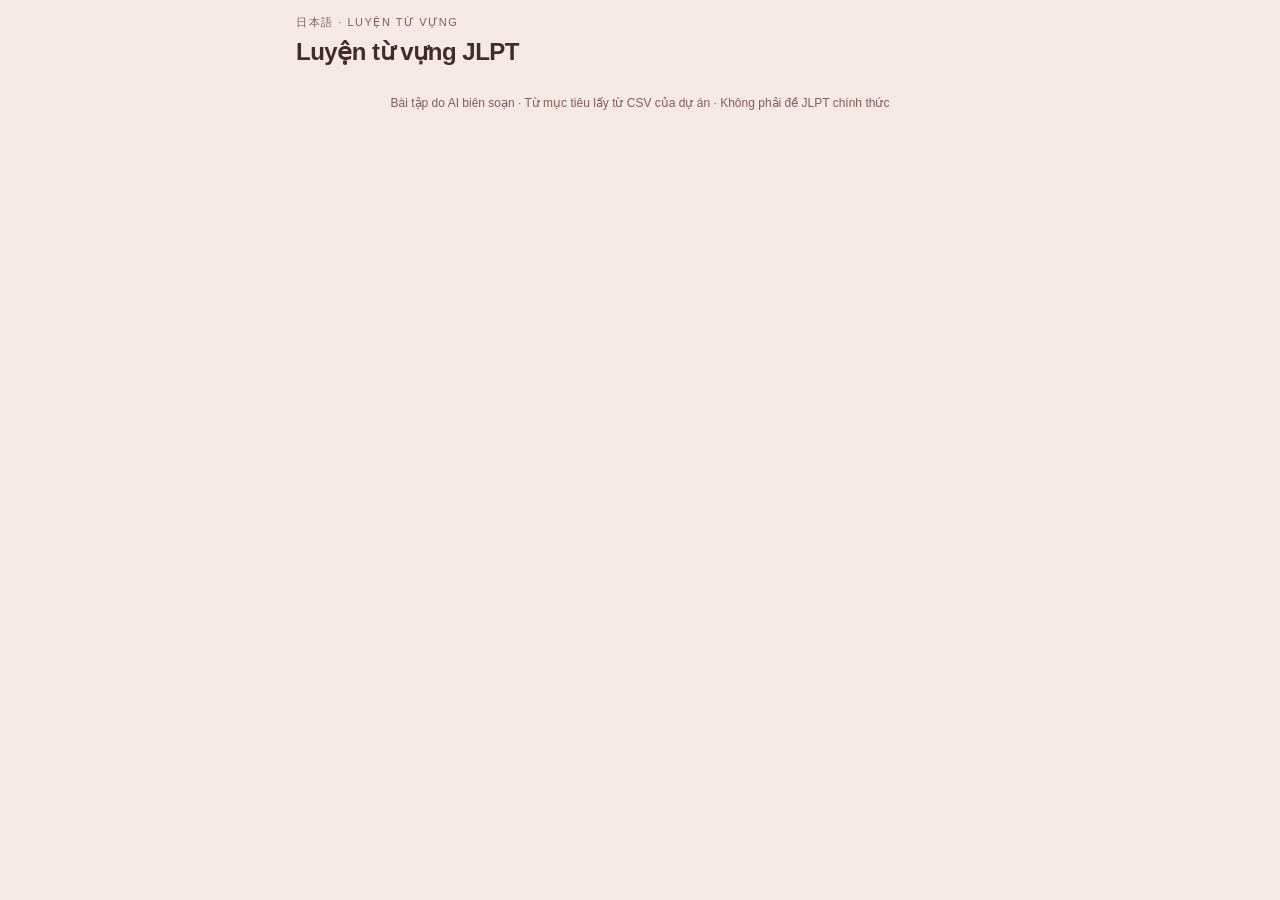
<file: skills/jlpt-n1-vocabulary-coach/assets/n1-exam.html>
<!doctype html>
<html lang="vi">
<meta charset="utf-8">
<meta name="viewport" content="width=device-width, initial-scale=1, viewport-fit=cover">
<title>Luyện từ vựng JLPT</title>
<div id="jlpt-exam" data-level="N1">
<style>
#jlpt-exam{
  --bg:#f4e9e5;--paper:#fffaf6;--ink:#422b2b;--muted:#815e5b;--line:#e4c9c5;--accent:#b32230;--on-accent:#fff9f4;--soft:#f7dfdc;
  --ok:#1f7a4d;--ok-soft:#dcefe3;--bad:#b3261e;--bad-soft:#f7dcd9;
  --jp:'Hiragino Mincho ProN','Yu Mincho','Noto Serif CJK JP',serif;
  color-scheme:light;
}
#jlpt-exam[data-level="N2"]{--bg:#e8edf4;--paper:#fcfcff;--ink:#1c2e4b;--muted:#5e6e87;--line:#cbd5e3;--accent:#12285d;--soft:#dfe8f5}
@media (prefers-color-scheme:dark){
  :root:not([data-theme="light"]) #jlpt-exam{--bg:#1d1716;--paper:#2a2120;--ink:#f3e6e2;--muted:#bfa29d;--line:#4a3835;--accent:#e2525f;--on-accent:#1d1716;--soft:#3a2b29;--ok:#6fd39b;--ok-soft:#173a29;--bad:#ff8a80;--bad-soft:#48201d;color-scheme:dark}
  :root:not([data-theme="light"]) #jlpt-exam[data-level="N2"]{--bg:#141a24;--paper:#1d2533;--ink:#e6ecf6;--muted:#9aabc4;--line:#334159;--accent:#7ea2ea;--on-accent:#141a24;--soft:#253047}
}
:root[data-theme="dark"] #jlpt-exam{--bg:#1d1716;--paper:#2a2120;--ink:#f3e6e2;--muted:#bfa29d;--line:#4a3835;--accent:#e2525f;--on-accent:#1d1716;--soft:#3a2b29;--ok:#6fd39b;--ok-soft:#173a29;--bad:#ff8a80;--bad-soft:#48201d;color-scheme:dark}
:root[data-theme="dark"] #jlpt-exam[data-level="N2"]{--bg:#141a24;--paper:#1d2533;--ink:#e6ecf6;--muted:#9aabc4;--line:#334159;--accent:#7ea2ea;--on-accent:#141a24;--soft:#253047}
html,body{margin:0}
#jlpt-exam{box-sizing:border-box;min-height:100vh;background:var(--bg);color:var(--ink);font:16px/1.55 -apple-system,BlinkMacSystemFont,'Segoe UI',sans-serif}
#jlpt-exam *{box-sizing:border-box}
#jlpt-exam button{font:inherit;color:inherit;cursor:pointer;touch-action:manipulation}
#jlpt-exam button:focus-visible,#jlpt-exam a:focus-visible{outline:2px solid var(--accent);outline-offset:2px}
#jlpt-exam .wrap{max-width:720px;margin:0 auto;padding:calc(env(safe-area-inset-top,0px) + 14px) 16px 0}
#jlpt-exam .brand{font-size:11px;letter-spacing:.14em;text-transform:uppercase;color:var(--muted)}
#jlpt-exam .home-link{display:inline-flex;align-items:center;min-height:44px;color:var(--accent);font-size:14px;text-decoration:none}
#jlpt-exam h1{font-size:24px;font-weight:600;letter-spacing:-.02em;margin:2px 0 2px;text-wrap:balance}
#jlpt-exam .meta{font-size:13px;color:var(--muted);margin:0 0 14px}
#jlpt-exam .segmented{display:grid;grid-auto-flow:column;grid-auto-columns:1fr;background:var(--soft);border-radius:10px;padding:3px;gap:3px}
#jlpt-exam .segmented button{border:0;background:transparent;border-radius:8px;min-height:40px;font-weight:600;color:var(--muted)}
#jlpt-exam .segmented button[aria-pressed=true]{background:var(--paper);color:var(--accent);box-shadow:0 1px 3px #0002}
#jlpt-exam .mode-hint{font-size:13px;color:var(--muted);margin:6px 0 14px}
#jlpt-exam .part{margin:0 0 18px}
#jlpt-exam .part-head{display:flex;align-items:baseline;gap:8px;flex-wrap:wrap;margin:0 0 8px}
#jlpt-exam .part-head b{font:600 17px/1.3 var(--jp)}
#jlpt-exam .part-head span{font-size:13px;color:var(--muted)}
#jlpt-exam .instruction{font:15px/1.7 var(--jp);background:var(--soft);border-radius:10px;padding:10px 12px;margin:0 0 12px}
#jlpt-exam .q-list{display:grid;gap:12px}
#jlpt-exam .q{background:var(--paper);border:1px solid var(--line);border-radius:14px;padding:12px 14px 14px;scroll-margin:80px}
#jlpt-exam .q.is-right{border-color:var(--ok)}
#jlpt-exam .q.is-wrong,#jlpt-exam .q.is-skipped{border-color:var(--bad)}
#jlpt-exam .q-head{display:flex;justify-content:space-between;align-items:center;gap:8px;font-size:12px;letter-spacing:.06em;color:var(--muted)}
#jlpt-exam .q-verdict{font-weight:700;letter-spacing:0}
#jlpt-exam .is-right .q-verdict{color:var(--ok)}
#jlpt-exam .is-wrong .q-verdict,#jlpt-exam .is-skipped .q-verdict{color:var(--bad)}
#jlpt-exam .q-sentence{font:19px/1.8 var(--jp);margin:6px 0 10px;overflow-wrap:anywhere}
#jlpt-exam .q-sentence.word{font-size:26px;font-weight:600;letter-spacing:.04em}
#jlpt-exam .q-sentence u{text-decoration-thickness:2px;text-underline-offset:5px;text-decoration-color:var(--accent)}
#jlpt-exam .blank{display:inline-block;min-width:3.2em;border-bottom:2px solid var(--accent);margin:0 .2em;text-align:center;color:var(--accent)}
#jlpt-exam .opts{display:grid;grid-template-columns:repeat(2,minmax(0,1fr));gap:8px}
#jlpt-exam .opts.long{grid-template-columns:1fr}
#jlpt-exam .opt{display:flex;align-items:center;justify-content:flex-start;gap:10px;min-height:48px;padding:8px 12px;border:1px solid var(--line);border-radius:10px;background:var(--bg);text-align:left;font:17px/1.45 var(--jp)}
#jlpt-exam .opt>span:last-child{flex:1;text-align:left;overflow-wrap:anywhere}
#jlpt-exam .opt-n{display:grid;place-items:center;flex-shrink:0;width:24px;height:24px;border-radius:50%;border:1px solid var(--line);font:600 12px/1 -apple-system,sans-serif;color:var(--muted)}
#jlpt-exam .opt.chosen{border-color:var(--ink);background:var(--paper);box-shadow:inset 0 0 0 1px var(--ink)}
#jlpt-exam .opt.chosen .opt-n{background:var(--ink);border-color:var(--ink);color:var(--paper)}
#jlpt-exam .opt.right{border-color:var(--ok);background:var(--ok-soft)}
#jlpt-exam .opt.right .opt-n{background:var(--ok);border-color:var(--ok);color:var(--paper)}
#jlpt-exam .opt.wrong{border-color:var(--bad);background:var(--bad-soft)}
#jlpt-exam .opt.wrong .opt-n{background:var(--bad);border-color:var(--bad);color:var(--paper)}
#jlpt-exam .opt:disabled{cursor:default}
#jlpt-exam .opt:not(.right):not(.wrong):disabled{opacity:.55}
#jlpt-exam details.explain{margin-top:10px;border-top:1px solid var(--line);padding-top:8px}
#jlpt-exam details.explain summary{cursor:pointer;font-size:14px;font-weight:600;color:var(--accent);min-height:32px;display:flex;align-items:center}
#jlpt-exam .word-line{font:16px/1.6 var(--jp);margin:6px 0}
#jlpt-exam .word-line b{font-size:18px}
#jlpt-exam .ex{display:grid;gap:4px;margin:6px 0 0;padding:0;list-style:none}
#jlpt-exam .ex li{font-size:14px;line-height:1.55;padding:6px 8px;border-radius:8px;background:var(--bg)}
#jlpt-exam .ex li.right{background:var(--ok-soft)}
#jlpt-exam .ex li.wrong{background:var(--bad-soft)}
#jlpt-exam .ex li span{font-family:var(--jp);font-weight:600}
#jlpt-exam .source{font-size:11px;color:var(--muted);margin:6px 0 0;overflow-wrap:anywhere}
#jlpt-exam .result{background:var(--paper);border:1px solid var(--line);border-radius:14px;padding:14px 16px;margin:0 0 16px}
#jlpt-exam .result-score{display:flex;align-items:baseline;gap:10px}
#jlpt-exam .result-score b{font-size:40px;line-height:1.1;color:var(--accent);font-variant-numeric:tabular-nums}
#jlpt-exam .result-score span{font-size:15px;color:var(--muted)}
#jlpt-exam .label{font-size:11px;letter-spacing:.12em;text-transform:uppercase;color:var(--muted);margin:10px 0 4px}
#jlpt-exam .by-type{display:grid;gap:4px;margin:0;padding:0;list-style:none;font-size:14px}
#jlpt-exam .by-type li{display:flex;justify-content:space-between;gap:10px;border-bottom:1px dashed var(--line);padding:3px 0;font-variant-numeric:tabular-nums}
#jlpt-exam .chips{display:flex;flex-wrap:wrap;gap:6px;margin:4px 0 12px}
#jlpt-exam .chip-word{font:15px/1.3 var(--jp);color:var(--bad);background:var(--bad-soft);border-radius:8px;padding:5px 9px;text-decoration:none}
#jlpt-exam .note{font-size:12px;color:var(--muted);margin:6px 0 10px}
#jlpt-exam .row{display:flex;flex-wrap:wrap;gap:8px}
#jlpt-exam .btn{min-height:44px;border-radius:10px;border:1px solid var(--line);background:var(--bg);padding:0 14px;font-weight:600}
#jlpt-exam .btn.primary{background:var(--accent);border-color:var(--accent);color:var(--on-accent)}
#jlpt-exam .bar{position:sticky;bottom:0;display:grid;grid-template-columns:1fr auto;align-items:center;gap:8px;padding:12px 0 calc(env(safe-area-inset-bottom,0px) + 12px);background:linear-gradient(transparent,var(--bg) 30%);margin-top:6px}
#jlpt-exam .bar span{font-size:14px;color:var(--muted)}
#jlpt-exam .bar button{min-height:52px;border-radius:12px;border:1px solid var(--accent);background:var(--accent);color:var(--on-accent);font-weight:600;padding:0 18px}
#jlpt-exam .foot{font-size:12px;color:var(--muted);text-align:center;padding:10px 0 calc(env(safe-area-inset-bottom,0px) + 20px)}
@media (max-width:360px){#jlpt-exam .opts{grid-template-columns:1fr}}
@media (prefers-reduced-motion:reduce){#jlpt-exam *{scroll-behavior:auto!important}}
</style>
<div class="wrap">
  <header>
    <nav id="exam-home"></nav>
    <div class="brand">日本語 · Luyện từ vựng</div>
    <h1 id="exam-title">Luyện từ vựng JLPT</h1>
    <p class="meta" id="exam-meta"></p>
  </header>
  <div id="exam-root"><noscript>Bài luyện cần bật JavaScript.</noscript></div>
  <p class="foot">Bài tập do AI biên soạn · Từ mục tiêu lấy từ CSV của dự án · Không phải đề JLPT chính thức</p>
</div>
<script type="application/json" id="exam-data">__EXAM_DATA__</script>
<script>
(() => {
  const root = document.getElementById('jlpt-exam');
  const data = JSON.parse(document.getElementById('exam-data').textContent);
  const JP = {
    reading: '下線の言葉の読み方として正しいものを、1・2・3・4から一つ選んでください。',
    orthography: '下線の言葉を漢字で書くとき、正しいものを1・2・3・4から一つ選んでください。',
    formation: '（　）に入れるのに最もよいものを、1・2・3・4から一つ選んでください。',
    context: '（　）に入れるのに最もよいものを、1・2・3・4から一つ選んでください。',
    paraphrase: '下線の言葉に意味が最も近いものを、1・2・3・4から一つ選んでください。',
    usage: '次の言葉の使い方として最もよいものを、1・2・3・4から一つ選んでください。',
  };
  const typeOrder = Object.keys(data.types);
  const all = data.questions.slice().sort((a, b) => typeOrder.indexOf(a.type) - typeOrder.indexOf(b.type));
  all.forEach((q, i) => { q.no = i + 1; });
  const S = { mode: data.mode === 'exam' ? 'exam' : 'practice', answers: {}, submitted: false, confirm: false, only: null };

  root.dataset.level = data.level || 'N1';
  const title = data.title || `Luyện từ vựng ${data.level || ''}`.trim();
  document.getElementById('exam-title').textContent = title;
  document.title = title;
  if (data.home_href) {
    document.getElementById('exam-home').append(h('a', { class: 'home-link', href: data.home_href }, '‹ Danh sách đề kiểm tra'));
  }
  const paint = () => { document.body.style.background = getComputedStyle(root).getPropertyValue('--bg'); };
  paint(); matchMedia('(prefers-color-scheme: dark)').addEventListener?.('change', paint);

  function h(tag, attrs, ...kids) {
    const el = document.createElement(tag);
    for (const [k, v] of Object.entries(attrs || {})) {
      if (v == null || v === false) continue;
      if (k === 'class') el.className = v;
      else if (k.startsWith('on')) el.addEventListener(k.slice(2), v);
      else el.setAttribute(k, v === true ? '' : v);
    }
    for (const kid of kids.flat()) if (kid != null && kid !== false) el.append(kid.nodeType ? kid : String(kid));
    return el;
  }
  const questions = () => (S.only ? all.filter((q) => S.only.includes(q.id)) : all);
  const revealed = (q) => S.submitted || (S.mode === 'practice' && S.answers[q.id] != null);

  function prompt(q) {
    const p = h('p', { class: 'q-sentence' + (q.type === 'usage' ? ' word' : ''), lang: 'ja' });
    const m = q.prompt.match(/^([\s\S]*?)【([\s\S]*?)】([\s\S]*)$/);
    if (m) { p.append(m[1], h('u', null, m[2]), m[3]); return p; }
    const parts = q.prompt.split('（　）');
    parts.forEach((part, i) => { if (i) p.append(h('span', { class: 'blank', 'aria-label': 'chỗ trống' }, '　')); p.append(part); });
    return p;
  }
  function explanation(q) {
    const chosen = S.answers[q.id];
    const src = q.source || {};
    return h('details', { class: 'explain', open: S.mode === 'practice' || chosen !== q.answer },
      h('summary', null, 'Giải thích'),
      h('p', { class: 'word-line', lang: 'ja' }, h('b', null, q.word), `　${src.reading || ''}　·　`, h('span', { lang: 'vi' }, src.meaning_vi || '')),
      h('ul', { class: 'ex' }, q.options.map((o, i) => h('li', { class: i === q.answer ? 'right' : i === chosen ? 'wrong' : '' },
        h('span', { lang: 'ja' }, `${i + 1}. ${o}`), i === q.answer ? ' — đáp án đúng' : '', h('br'), q.explanations[i]))),
      h('p', { class: 'source' }, `Nguồn: ${q.source_file}:${q.source_line}`));
  }
  function card(q) {
    const chosen = S.answers[q.id];
    const show = revealed(q);
    const cls = !show ? '' : chosen === q.answer ? ' is-right' : chosen == null ? ' is-skipped' : ' is-wrong';
    const long = q.type === 'usage' || q.type === 'paraphrase' || q.options.some((o) => o.length > 9);
    return h('section', { class: 'q' + cls, id: `q-${q.id}` },
      h('div', { class: 'q-head' }, h('span', null, `Câu ${q.no}`),
        show ? h('span', { class: 'q-verdict' }, chosen === q.answer ? 'Đúng' : chosen == null ? `Chưa làm · đáp án ${q.answer + 1}` : `Sai · đáp án ${q.answer + 1}`) : null),
      prompt(q),
      h('div', { class: 'opts' + (long ? ' long' : ''), role: 'radiogroup', 'aria-label': `Câu ${q.no}` },
        q.options.map((o, i) => {
          let c = 'opt';
          if (chosen === i) c += ' chosen';
          if (show && i === q.answer) c += ' right';
          if (show && chosen === i && i !== q.answer) c += ' wrong';
          return h('button', { type: 'button', class: c, role: 'radio', 'aria-checked': String(chosen === i), disabled: show,
            onclick: () => choose(q, i) }, h('span', { class: 'opt-n' }, i + 1), h('span', { lang: 'ja' }, o));
        })),
      show ? explanation(q) : null);
  }
  function choose(q, i) {
    S.answers[q.id] = i; S.confirm = false;
    document.getElementById(`q-${q.id}`).replaceWith(card(q));
    bar();
    if (S.mode === 'practice' && questions().every((x) => S.answers[x.id] != null)) setTimeout(submit, 400);
  }
  function score(list = questions()) {
    return { right: list.filter((q) => S.answers[q.id] === q.answer).length, done: list.filter((q) => S.answers[q.id] != null).length, total: list.length };
  }
  function bar() {
    const el = document.getElementById('exam-bar');
    if (!el) return;
    const s = score();
    el.replaceChildren(
      h('span', null, S.mode === 'practice' ? `Đúng ${s.right} / ${s.done} câu đã làm` : `Đã chọn ${s.done} / ${s.total}`),
      h('button', { type: 'button', onclick: () => {
        if (s.done < s.total && !S.confirm) { S.confirm = true; bar(); return; }
        submit();
      } }, S.confirm ? `Còn ${s.total - s.done} câu chưa làm · Nộp luôn` : 'Nộp bài'));
  }
  function saveCompletion() {
    // Only published web app exams have a home link and share its storage origin.
    if (!data.home_href || !data.id || S.only || score(all).done !== all.length) return;
    try {
      const key = 'jlpt-fc-v1';
      const saved = JSON.parse(localStorage.getItem(key) || '{}');
      saved.completedExams = saved.completedExams || {};
      saved.completedExams[data.id] = 1;
      localStorage.setItem(key, JSON.stringify(saved));
    } catch (_) { /* storage unavailable */ }
  }
  function submit() { if (S.submitted) return; S.submitted = true; saveCompletion(); draw(); }
  function setMode(mode) { if (S.mode !== mode) { Object.assign(S, { mode, answers: {}, submitted: false, confirm: false, only: null }); draw(); } }
  function retry(onlyWrong) {
    const wrong = questions().filter((q) => S.answers[q.id] !== q.answer).map((q) => q.id);
    Object.assign(S, { only: onlyWrong ? wrong : null, answers: {}, submitted: false, confirm: false });
    draw();
  }
  function result() {
    const list = questions();
    const s = score(list);
    const wrong = list.filter((q) => S.answers[q.id] !== q.answer);
    return h('section', { class: 'result' },
      h('div', { class: 'result-score' }, h('b', null, `${s.right}/${s.total}`), h('span', null, `${Math.round((s.right / s.total) * 100)}% đúng`)),
      h('p', { class: 'label' }, 'Theo dạng bài'),
      h('ul', { class: 'by-type' }, typeOrder.map((t) => {
        const rows = list.filter((q) => q.type === t);
        if (!rows.length) return null;
        return h('li', null, h('span', null, data.types[t]), h('b', null, `${score(rows).right}/${rows.length}`));
      })),
      wrong.length ? [h('p', { class: 'label' }, 'Từ cần ôn'),
        h('div', { class: 'chips' }, wrong.map((q) => h('a', { class: 'chip-word', href: `#q-${q.id}`, lang: 'ja',
          onclick: (e) => { e.preventDefault(); document.getElementById(`q-${q.id}`).scrollIntoView({ behavior: 'smooth', block: 'center' }); } },
          `${q.word} · ${(q.source || {}).reading || q.options[q.answer]}`)))] : h('p', { class: 'note' }, 'Không sai câu nào.'),
      h('p', { class: 'note' }, S.only ? 'Lượt làm lại câu sai. ' : '', 'Điểm luyện tập, không quy đổi thành điểm JLPT. Lựa chọn chỉ giữ trong phiên này.'),
      h('div', { class: 'row' },
        wrong.length ? h('button', { type: 'button', class: 'btn primary', onclick: () => retry(true) }, `Làm lại ${wrong.length} câu sai`) : null,
        h('button', { type: 'button', class: 'btn', onclick: () => retry(false) }, 'Làm lại cả bài')));
  }
  function draw() {
    const list = questions();
    document.getElementById('exam-meta').textContent =
      `${list.length} câu · ${typeOrder.filter((t) => list.some((q) => q.type === t)).length} dạng bài${data.full ? ' · cấu hình đề đầy đủ' : ''}`;
    const parts = typeOrder.map((t, i) => {
      const rows = list.filter((q) => q.type === t);
      if (!rows.length) return null;
      const [jpLabel, viLabel] = String(data.types[t]).split(' · ');
      return h('section', { class: 'part' },
        h('div', { class: 'part-head' }, h('b', { lang: 'ja' }, `問題${i + 1}　${jpLabel}`), viLabel ? h('span', null, viLabel) : null),
        h('p', { class: 'instruction', lang: 'ja' }, JP[t] || ''),
        h('div', { class: 'q-list' }, rows.map(card)));
    });
    document.getElementById('exam-root').replaceChildren(...[
      h('div', { class: 'segmented', role: 'group', 'aria-label': 'Chế độ làm bài' },
        h('button', { type: 'button', 'aria-pressed': String(S.mode === 'exam'), onclick: () => setMode('exam') }, 'Kiểm tra'),
        h('button', { type: 'button', 'aria-pressed': String(S.mode === 'practice'), onclick: () => setMode('practice') }, 'Luyện tập')),
      h('p', { class: 'mode-hint' }, S.mode === 'exam' ? 'Chọn hết rồi bấm Nộp bài để xem đáp án và giải thích.' : 'Đáp án và giải thích hiện ngay sau mỗi lựa chọn.'),
      S.submitted ? result() : null,
      parts,
      S.submitted ? null : h('div', { class: 'bar', id: 'exam-bar' })].flat().filter(Boolean));
    bar();
    window.scrollTo(0, 0);
  }
  draw();
})();
</script>
</div>
</html>
</file>
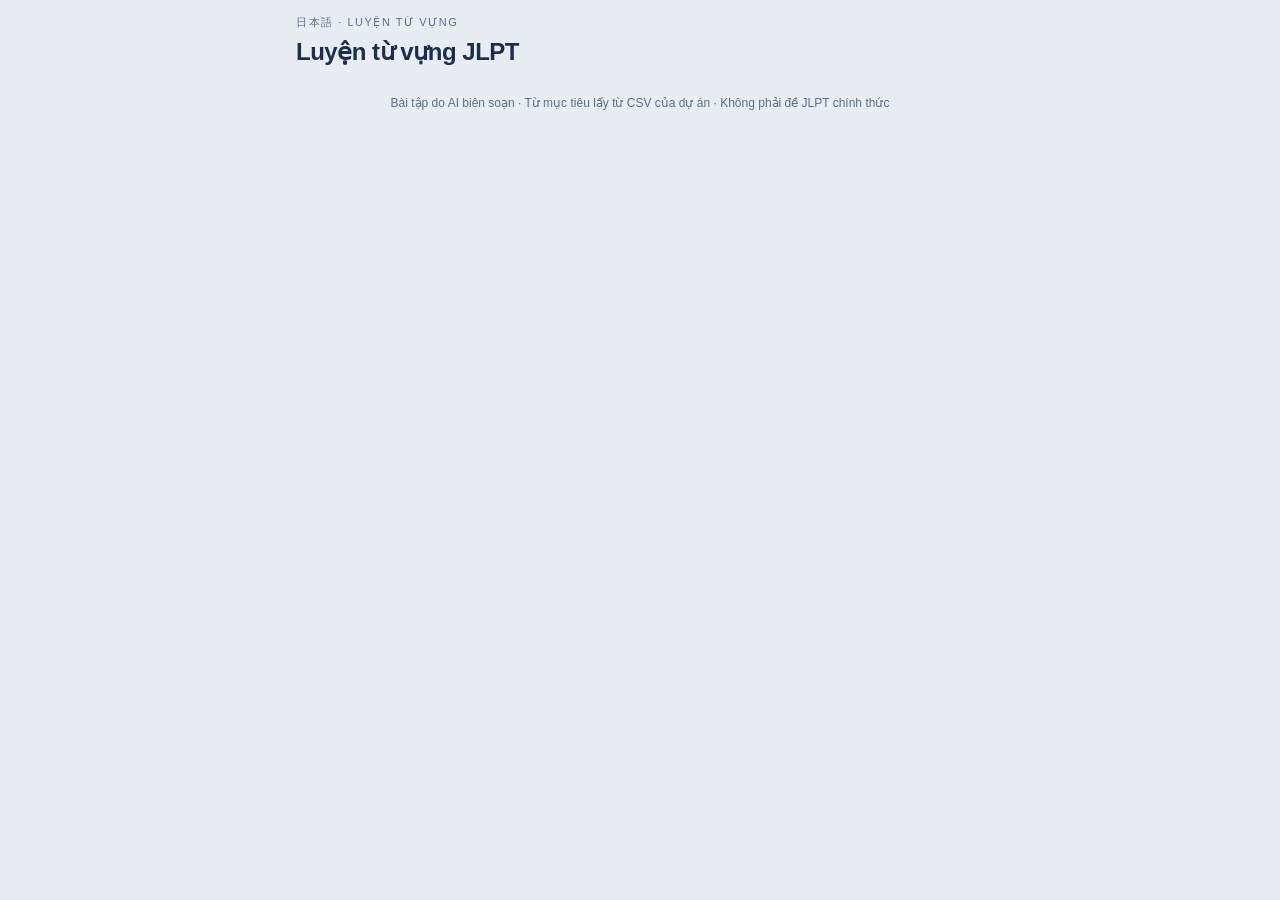
<file: skills/jlpt-n2-vocabulary-coach/assets/n2-exam.html>
<!doctype html>
<html lang="vi">
<meta charset="utf-8">
<meta name="viewport" content="width=device-width, initial-scale=1, viewport-fit=cover">
<title>Luyện từ vựng JLPT</title>
<div id="jlpt-exam" data-level="N2">
<style>
#jlpt-exam{
  --bg:#f4e9e5;--paper:#fffaf6;--ink:#422b2b;--muted:#815e5b;--line:#e4c9c5;--accent:#b32230;--on-accent:#fff9f4;--soft:#f7dfdc;
  --ok:#1f7a4d;--ok-soft:#dcefe3;--bad:#b3261e;--bad-soft:#f7dcd9;
  --jp:'Hiragino Mincho ProN','Yu Mincho','Noto Serif CJK JP',serif;
  color-scheme:light;
}
#jlpt-exam[data-level="N2"]{--bg:#e8edf4;--paper:#fcfcff;--ink:#1c2e4b;--muted:#5e6e87;--line:#cbd5e3;--accent:#12285d;--soft:#dfe8f5}
@media (prefers-color-scheme:dark){
  :root:not([data-theme="light"]) #jlpt-exam{--bg:#1d1716;--paper:#2a2120;--ink:#f3e6e2;--muted:#bfa29d;--line:#4a3835;--accent:#e2525f;--on-accent:#1d1716;--soft:#3a2b29;--ok:#6fd39b;--ok-soft:#173a29;--bad:#ff8a80;--bad-soft:#48201d;color-scheme:dark}
  :root:not([data-theme="light"]) #jlpt-exam[data-level="N2"]{--bg:#141a24;--paper:#1d2533;--ink:#e6ecf6;--muted:#9aabc4;--line:#334159;--accent:#7ea2ea;--on-accent:#141a24;--soft:#253047}
}
:root[data-theme="dark"] #jlpt-exam{--bg:#1d1716;--paper:#2a2120;--ink:#f3e6e2;--muted:#bfa29d;--line:#4a3835;--accent:#e2525f;--on-accent:#1d1716;--soft:#3a2b29;--ok:#6fd39b;--ok-soft:#173a29;--bad:#ff8a80;--bad-soft:#48201d;color-scheme:dark}
:root[data-theme="dark"] #jlpt-exam[data-level="N2"]{--bg:#141a24;--paper:#1d2533;--ink:#e6ecf6;--muted:#9aabc4;--line:#334159;--accent:#7ea2ea;--on-accent:#141a24;--soft:#253047}
html,body{margin:0}
#jlpt-exam{box-sizing:border-box;min-height:100vh;background:var(--bg);color:var(--ink);font:16px/1.55 -apple-system,BlinkMacSystemFont,'Segoe UI',sans-serif}
#jlpt-exam *{box-sizing:border-box}
#jlpt-exam button{font:inherit;color:inherit;cursor:pointer;touch-action:manipulation}
#jlpt-exam button:focus-visible,#jlpt-exam a:focus-visible{outline:2px solid var(--accent);outline-offset:2px}
#jlpt-exam .wrap{max-width:720px;margin:0 auto;padding:calc(env(safe-area-inset-top,0px) + 14px) 16px 0}
#jlpt-exam .brand{font-size:11px;letter-spacing:.14em;text-transform:uppercase;color:var(--muted)}
#jlpt-exam .home-link{display:inline-block;color:var(--accent);font-size:14px;font-weight:600;text-decoration:none;padding:4px 0 10px}
#jlpt-exam h1{font-size:24px;font-weight:600;letter-spacing:-.02em;margin:2px 0 2px;text-wrap:balance}
#jlpt-exam .meta{font-size:13px;color:var(--muted);margin:0 0 14px}
#jlpt-exam .segmented{display:grid;grid-auto-flow:column;grid-auto-columns:1fr;background:var(--soft);border-radius:10px;padding:3px;gap:3px}
#jlpt-exam .segmented button{border:0;background:transparent;border-radius:8px;min-height:40px;font-weight:600;color:var(--muted)}
#jlpt-exam .segmented button[aria-pressed=true]{background:var(--paper);color:var(--accent);box-shadow:0 1px 3px #0002}
#jlpt-exam .mode-hint{font-size:13px;color:var(--muted);margin:6px 0 14px}
#jlpt-exam .part{margin:0 0 18px}
#jlpt-exam .part-head{display:flex;align-items:baseline;gap:8px;flex-wrap:wrap;margin:0 0 8px}
#jlpt-exam .part-head b{font:600 17px/1.3 var(--jp)}
#jlpt-exam .part-head span{font-size:13px;color:var(--muted)}
#jlpt-exam .instruction{font:15px/1.7 var(--jp);background:var(--soft);border-radius:10px;padding:10px 12px;margin:0 0 12px}
#jlpt-exam .q-list{display:grid;gap:12px}
#jlpt-exam .q{background:var(--paper);border:1px solid var(--line);border-radius:14px;padding:12px 14px 14px;scroll-margin:80px}
#jlpt-exam .q.is-right{border-color:var(--ok)}
#jlpt-exam .q.is-wrong,#jlpt-exam .q.is-skipped{border-color:var(--bad)}
#jlpt-exam .q-head{display:flex;justify-content:space-between;align-items:center;gap:8px;font-size:12px;letter-spacing:.06em;color:var(--muted)}
#jlpt-exam .q-verdict{font-weight:700;letter-spacing:0}
#jlpt-exam .is-right .q-verdict{color:var(--ok)}
#jlpt-exam .is-wrong .q-verdict,#jlpt-exam .is-skipped .q-verdict{color:var(--bad)}
#jlpt-exam .q-sentence{font:19px/1.8 var(--jp);margin:6px 0 10px;overflow-wrap:anywhere}
#jlpt-exam .q-sentence.word{font-size:26px;font-weight:600;letter-spacing:.04em}
#jlpt-exam .q-sentence u{text-decoration-thickness:2px;text-underline-offset:5px;text-decoration-color:var(--accent)}
#jlpt-exam .blank{display:inline-block;min-width:3.2em;border-bottom:2px solid var(--accent);margin:0 .2em;text-align:center;color:var(--accent)}
#jlpt-exam .opts{display:grid;grid-template-columns:repeat(2,minmax(0,1fr));gap:8px}
#jlpt-exam .opts.long{grid-template-columns:1fr}
#jlpt-exam .opt{display:flex;align-items:center;justify-content:flex-start;gap:10px;min-height:48px;padding:8px 12px;border:1px solid var(--line);border-radius:10px;background:var(--bg);text-align:left;font:17px/1.45 var(--jp)}
#jlpt-exam .opt>span:last-child{flex:1;text-align:left;overflow-wrap:anywhere}
#jlpt-exam .opt-n{display:grid;place-items:center;flex-shrink:0;width:24px;height:24px;border-radius:50%;border:1px solid var(--line);font:600 12px/1 -apple-system,sans-serif;color:var(--muted)}
#jlpt-exam .opt.chosen{border-color:var(--ink);background:var(--paper);box-shadow:inset 0 0 0 1px var(--ink)}
#jlpt-exam .opt.chosen .opt-n{background:var(--ink);border-color:var(--ink);color:var(--paper)}
#jlpt-exam .opt.right{border-color:var(--ok);background:var(--ok-soft)}
#jlpt-exam .opt.right .opt-n{background:var(--ok);border-color:var(--ok);color:var(--paper)}
#jlpt-exam .opt.wrong{border-color:var(--bad);background:var(--bad-soft)}
#jlpt-exam .opt.wrong .opt-n{background:var(--bad);border-color:var(--bad);color:var(--paper)}
#jlpt-exam .opt:disabled{cursor:default}
#jlpt-exam .opt:not(.right):not(.wrong):disabled{opacity:.55}
#jlpt-exam details.explain{margin-top:10px;border-top:1px solid var(--line);padding-top:8px}
#jlpt-exam details.explain summary{cursor:pointer;font-size:14px;font-weight:600;color:var(--accent);min-height:32px;display:flex;align-items:center}
#jlpt-exam .word-line{font:16px/1.6 var(--jp);margin:6px 0}
#jlpt-exam .word-line b{font-size:18px}
#jlpt-exam .ex{display:grid;gap:4px;margin:6px 0 0;padding:0;list-style:none}
#jlpt-exam .ex li{font-size:14px;line-height:1.55;padding:6px 8px;border-radius:8px;background:var(--bg)}
#jlpt-exam .ex li.right{background:var(--ok-soft)}
#jlpt-exam .ex li.wrong{background:var(--bad-soft)}
#jlpt-exam .ex li span{font-family:var(--jp);font-weight:600}
#jlpt-exam .source{font-size:11px;color:var(--muted);margin:6px 0 0;overflow-wrap:anywhere}
#jlpt-exam .result{background:var(--paper);border:1px solid var(--line);border-radius:14px;padding:14px 16px;margin:0 0 16px}
#jlpt-exam .result-score{display:flex;align-items:baseline;gap:10px}
#jlpt-exam .result-score b{font-size:40px;line-height:1.1;color:var(--accent);font-variant-numeric:tabular-nums}
#jlpt-exam .result-score span{font-size:15px;color:var(--muted)}
#jlpt-exam .label{font-size:11px;letter-spacing:.12em;text-transform:uppercase;color:var(--muted);margin:10px 0 4px}
#jlpt-exam .by-type{display:grid;gap:4px;margin:0;padding:0;list-style:none;font-size:14px}
#jlpt-exam .by-type li{display:flex;justify-content:space-between;gap:10px;border-bottom:1px dashed var(--line);padding:3px 0;font-variant-numeric:tabular-nums}
#jlpt-exam .chips{display:flex;flex-wrap:wrap;gap:6px;margin:4px 0 12px}
#jlpt-exam .chip-word{font:15px/1.3 var(--jp);color:var(--bad);background:var(--bad-soft);border-radius:8px;padding:5px 9px;text-decoration:none}
#jlpt-exam .note{font-size:12px;color:var(--muted);margin:6px 0 10px}
#jlpt-exam .row{display:flex;flex-wrap:wrap;gap:8px}
#jlpt-exam .btn{min-height:44px;border-radius:10px;border:1px solid var(--line);background:var(--bg);padding:0 14px;font-weight:600}
#jlpt-exam .btn.primary{background:var(--accent);border-color:var(--accent);color:var(--on-accent)}
#jlpt-exam .bar{position:sticky;bottom:0;display:grid;grid-template-columns:1fr auto;align-items:center;gap:8px;padding:12px 0 calc(env(safe-area-inset-bottom,0px) + 12px);background:linear-gradient(transparent,var(--bg) 30%);margin-top:6px}
#jlpt-exam .bar span{font-size:14px;color:var(--muted)}
#jlpt-exam .bar button{min-height:52px;border-radius:12px;border:1px solid var(--accent);background:var(--accent);color:var(--on-accent);font-weight:600;padding:0 18px}
#jlpt-exam .foot{font-size:12px;color:var(--muted);text-align:center;padding:10px 0 calc(env(safe-area-inset-bottom,0px) + 20px)}
@media (max-width:360px){#jlpt-exam .opts{grid-template-columns:1fr}}
@media (prefers-reduced-motion:reduce){#jlpt-exam *{scroll-behavior:auto!important}}
</style>
<div class="wrap">
  <header>
    <nav id="exam-home"></nav>
    <div class="brand">日本語 · Luyện từ vựng</div>
    <h1 id="exam-title">Luyện từ vựng JLPT</h1>
    <p class="meta" id="exam-meta"></p>
  </header>
  <div id="exam-root"><noscript>Bài luyện cần bật JavaScript.</noscript></div>
  <p class="foot">Bài tập do AI biên soạn · Từ mục tiêu lấy từ CSV của dự án · Không phải đề JLPT chính thức</p>
</div>
<script type="application/json" id="exam-data">__EXAM_DATA__</script>
<script>
(() => {
  const root = document.getElementById('jlpt-exam');
  const data = JSON.parse(document.getElementById('exam-data').textContent);
  const JP = {
    reading: '下線の言葉の読み方として正しいものを、1・2・3・4から一つ選んでください。',
    orthography: '下線の言葉を漢字で書くとき、正しいものを1・2・3・4から一つ選んでください。',
    formation: '（　）に入れるのに最もよいものを、1・2・3・4から一つ選んでください。',
    context: '（　）に入れるのに最もよいものを、1・2・3・4から一つ選んでください。',
    paraphrase: '下線の言葉に意味が最も近いものを、1・2・3・4から一つ選んでください。',
    usage: '次の言葉の使い方として最もよいものを、1・2・3・4から一つ選んでください。',
  };
  const typeOrder = Object.keys(data.types);
  const all = data.questions.slice().sort((a, b) => typeOrder.indexOf(a.type) - typeOrder.indexOf(b.type));
  all.forEach((q, i) => { q.no = i + 1; });
  const S = { mode: data.mode === 'exam' ? 'exam' : 'practice', answers: {}, submitted: false, confirm: false, only: null };

  root.dataset.level = data.level || 'N2';
  const title = data.title || `Luyện từ vựng ${data.level || ''}`.trim();
  document.getElementById('exam-title').textContent = title;
  document.title = title;
  if (data.home_href) {
    document.getElementById('exam-home').append(h('a', { class: 'home-link', href: data.home_href }, '‹ Danh sách đề kiểm tra'));
  }
  const paint = () => { document.body.style.background = getComputedStyle(root).getPropertyValue('--bg'); };
  paint(); matchMedia('(prefers-color-scheme: dark)').addEventListener?.('change', paint);

  function h(tag, attrs, ...kids) {
    const el = document.createElement(tag);
    for (const [k, v] of Object.entries(attrs || {})) {
      if (v == null || v === false) continue;
      if (k === 'class') el.className = v;
      else if (k.startsWith('on')) el.addEventListener(k.slice(2), v);
      else el.setAttribute(k, v === true ? '' : v);
    }
    for (const kid of kids.flat()) if (kid != null && kid !== false) el.append(kid.nodeType ? kid : String(kid));
    return el;
  }
  const questions = () => (S.only ? all.filter((q) => S.only.includes(q.id)) : all);
  const revealed = (q) => S.submitted || (S.mode === 'practice' && S.answers[q.id] != null);

  function prompt(q) {
    const p = h('p', { class: 'q-sentence' + (q.type === 'usage' ? ' word' : ''), lang: 'ja' });
    const m = q.prompt.match(/^([\s\S]*?)【([\s\S]*?)】([\s\S]*)$/);
    if (m) { p.append(m[1], h('u', null, m[2]), m[3]); return p; }
    const parts = q.prompt.split('（　）');
    parts.forEach((part, i) => { if (i) p.append(h('span', { class: 'blank', 'aria-label': 'chỗ trống' }, '　')); p.append(part); });
    return p;
  }
  function explanation(q) {
    const chosen = S.answers[q.id];
    const src = q.source || {};
    return h('details', { class: 'explain', open: S.mode === 'practice' || chosen !== q.answer },
      h('summary', null, 'Giải thích'),
      h('p', { class: 'word-line', lang: 'ja' }, h('b', null, q.word), `　${src.reading || ''}　·　`, h('span', { lang: 'vi' }, src.meaning_vi || '')),
      h('ul', { class: 'ex' }, q.options.map((o, i) => h('li', { class: i === q.answer ? 'right' : i === chosen ? 'wrong' : '' },
        h('span', { lang: 'ja' }, `${i + 1}. ${o}`), i === q.answer ? ' — đáp án đúng' : '', h('br'), q.explanations[i]))),
      h('p', { class: 'source' }, `Nguồn: ${q.source_file}:${q.source_line}`));
  }
  function card(q) {
    const chosen = S.answers[q.id];
    const show = revealed(q);
    const cls = !show ? '' : chosen === q.answer ? ' is-right' : chosen == null ? ' is-skipped' : ' is-wrong';
    const long = q.type === 'usage' || q.type === 'paraphrase' || q.options.some((o) => o.length > 9);
    return h('section', { class: 'q' + cls, id: `q-${q.id}` },
      h('div', { class: 'q-head' }, h('span', null, `Câu ${q.no}`),
        show ? h('span', { class: 'q-verdict' }, chosen === q.answer ? 'Đúng' : chosen == null ? `Chưa làm · đáp án ${q.answer + 1}` : `Sai · đáp án ${q.answer + 1}`) : null),
      prompt(q),
      h('div', { class: 'opts' + (long ? ' long' : ''), role: 'radiogroup', 'aria-label': `Câu ${q.no}` },
        q.options.map((o, i) => {
          let c = 'opt';
          if (chosen === i) c += ' chosen';
          if (show && i === q.answer) c += ' right';
          if (show && chosen === i && i !== q.answer) c += ' wrong';
          return h('button', { type: 'button', class: c, role: 'radio', 'aria-checked': String(chosen === i), disabled: show,
            onclick: () => choose(q, i) }, h('span', { class: 'opt-n' }, i + 1), h('span', { lang: 'ja' }, o));
        })),
      show ? explanation(q) : null);
  }
  function choose(q, i) {
    S.answers[q.id] = i; S.confirm = false;
    document.getElementById(`q-${q.id}`).replaceWith(card(q));
    bar();
    if (S.mode === 'practice' && questions().every((x) => S.answers[x.id] != null)) setTimeout(submit, 400);
  }
  function score(list = questions()) {
    return { right: list.filter((q) => S.answers[q.id] === q.answer).length, done: list.filter((q) => S.answers[q.id] != null).length, total: list.length };
  }
  function bar() {
    const el = document.getElementById('exam-bar');
    if (!el) return;
    const s = score();
    el.replaceChildren(
      h('span', null, S.mode === 'practice' ? `Đúng ${s.right} / ${s.done} câu đã làm` : `Đã chọn ${s.done} / ${s.total}`),
      h('button', { type: 'button', onclick: () => {
        if (s.done < s.total && !S.confirm) { S.confirm = true; bar(); return; }
        submit();
      } }, S.confirm ? `Còn ${s.total - s.done} câu chưa làm · Nộp luôn` : 'Nộp bài'));
  }
  function saveCompletion() {
    if (!data.home_href || !data.id || S.only || score(all).done !== all.length) return;
    try {
      const key = 'jlpt-fc-v1';
      const saved = JSON.parse(localStorage.getItem(key) || '{}');
      saved.completedExams = saved.completedExams || {};
      saved.completedExams[data.id] = 1;
      localStorage.setItem(key, JSON.stringify(saved));
    } catch (_) { /* storage unavailable */ }
  }
  function submit() { if (S.submitted) return; S.submitted = true; saveCompletion(); draw(); }
  function setMode(mode) { if (S.mode !== mode) { Object.assign(S, { mode, answers: {}, submitted: false, confirm: false, only: null }); draw(); } }
  function retry(onlyWrong) {
    const wrong = questions().filter((q) => S.answers[q.id] !== q.answer).map((q) => q.id);
    Object.assign(S, { only: onlyWrong ? wrong : null, answers: {}, submitted: false, confirm: false });
    draw();
  }
  function result() {
    const list = questions();
    const s = score(list);
    const wrong = list.filter((q) => S.answers[q.id] !== q.answer);
    return h('section', { class: 'result' },
      h('div', { class: 'result-score' }, h('b', null, `${s.right}/${s.total}`), h('span', null, `${Math.round((s.right / s.total) * 100)}% đúng`)),
      h('p', { class: 'label' }, 'Theo dạng bài'),
      h('ul', { class: 'by-type' }, typeOrder.map((t) => {
        const rows = list.filter((q) => q.type === t);
        if (!rows.length) return null;
        return h('li', null, h('span', null, data.types[t]), h('b', null, `${score(rows).right}/${rows.length}`));
      })),
      wrong.length ? [h('p', { class: 'label' }, 'Từ cần ôn'),
        h('div', { class: 'chips' }, wrong.map((q) => h('a', { class: 'chip-word', href: `#q-${q.id}`, lang: 'ja',
          onclick: (e) => { e.preventDefault(); document.getElementById(`q-${q.id}`).scrollIntoView({ behavior: 'smooth', block: 'center' }); } },
          `${q.word} · ${(q.source || {}).reading || q.options[q.answer]}`)))] : h('p', { class: 'note' }, 'Không sai câu nào.'),
      h('p', { class: 'note' }, S.only ? 'Lượt làm lại câu sai. ' : '', 'Điểm luyện tập, không quy đổi thành điểm JLPT. Lựa chọn chỉ giữ trong phiên này.'),
      h('div', { class: 'row' },
        wrong.length ? h('button', { type: 'button', class: 'btn primary', onclick: () => retry(true) }, `Làm lại ${wrong.length} câu sai`) : null,
        h('button', { type: 'button', class: 'btn', onclick: () => retry(false) }, 'Làm lại cả bài')));
  }
  function draw() {
    const list = questions();
    document.getElementById('exam-meta').textContent =
      `${list.length} câu · ${typeOrder.filter((t) => list.some((q) => q.type === t)).length} dạng bài${data.full ? ' · cấu hình đề đầy đủ' : ''}`;
    const parts = typeOrder.map((t, i) => {
      const rows = list.filter((q) => q.type === t);
      if (!rows.length) return null;
      const [jpLabel, viLabel] = String(data.types[t]).split(' · ');
      return h('section', { class: 'part' },
        h('div', { class: 'part-head' }, h('b', { lang: 'ja' }, `問題${i + 1}　${jpLabel}`), viLabel ? h('span', null, viLabel) : null),
        h('p', { class: 'instruction', lang: 'ja' }, JP[t] || ''),
        h('div', { class: 'q-list' }, rows.map(card)));
    });
    document.getElementById('exam-root').replaceChildren(...[
      h('div', { class: 'segmented', role: 'group', 'aria-label': 'Chế độ làm bài' },
        h('button', { type: 'button', 'aria-pressed': String(S.mode === 'exam'), onclick: () => setMode('exam') }, 'Kiểm tra'),
        h('button', { type: 'button', 'aria-pressed': String(S.mode === 'practice'), onclick: () => setMode('practice') }, 'Luyện tập')),
      h('p', { class: 'mode-hint' }, S.mode === 'exam' ? 'Chọn hết rồi bấm Nộp bài để xem đáp án và giải thích.' : 'Đáp án và giải thích hiện ngay sau mỗi lựa chọn.'),
      S.submitted ? result() : null,
      parts,
      S.submitted ? null : h('div', { class: 'bar', id: 'exam-bar' })].flat().filter(Boolean));
    bar();
    window.scrollTo(0, 0);
  }
  draw();
})();
</script>
</div>
</html>
</file>
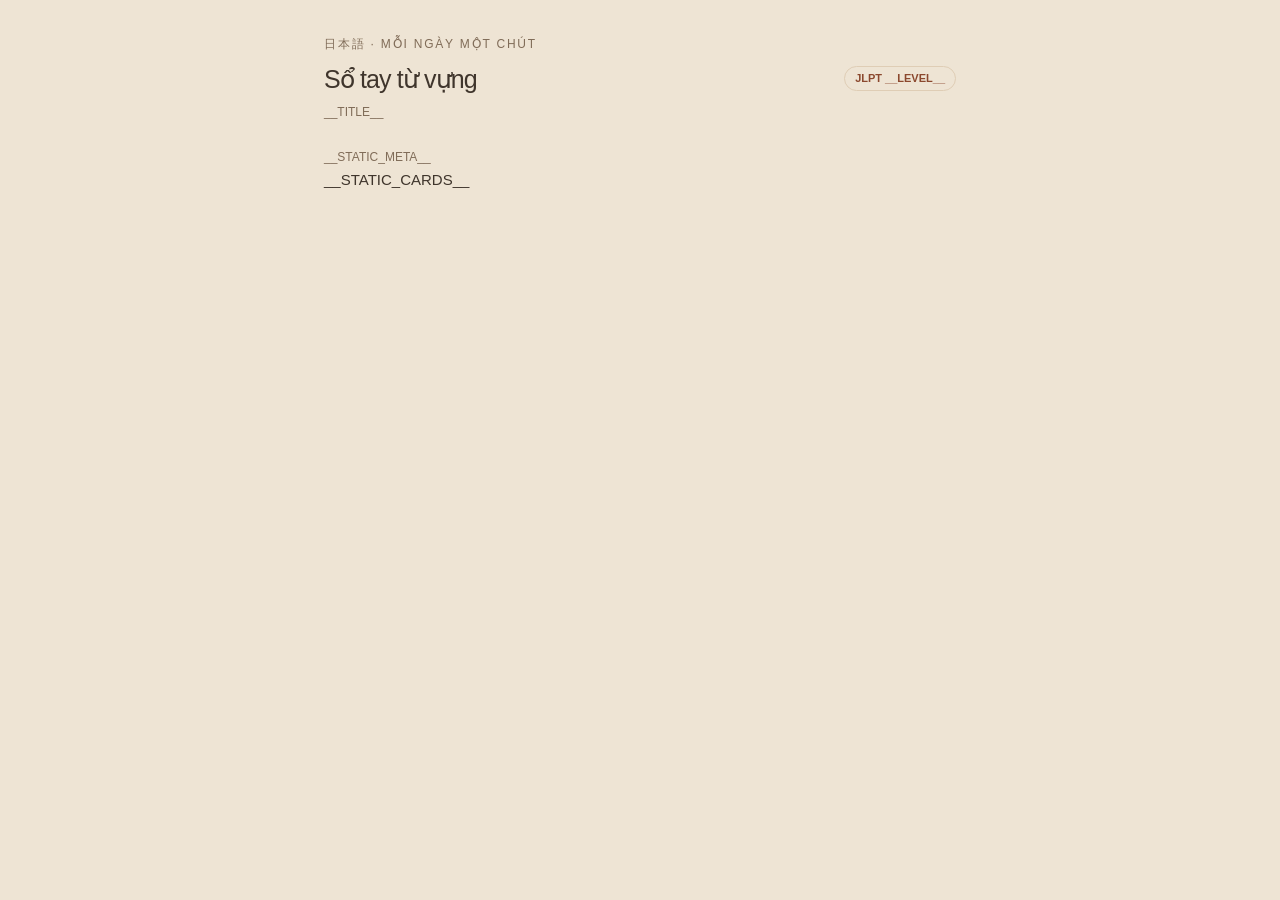
<file: skills/jlpt-vocabulary-flashcards/assets/flashcards.html>
<!doctype html>
<html lang="vi" data-level="__LEVEL__">
<head>
<meta charset="utf-8"><meta name="viewport" content="width=device-width,initial-scale=1">
<title>__TITLE__ · Sổ tay từ vựng</title>
<style>
:root{color-scheme:light;--bg:#eee4d4;--paper:#fffbf3;--ink:#3f352c;--muted:#806c58;--line:#dfcdb5;--accent:#8b482e;--soft:#f4e8d6;--highlight:#f0dfbc;--shadow:#dfcfb84d}
:root[data-level="N1"]{--bg:#f4e9e5;--paper:#fffaf6;--ink:#422b2b;--muted:#815e5b;--line:#e4c9c5;--accent:#b32230;--soft:#f7dfdc;--highlight:#f6d8d1;--shadow:#c9959540}
:root[data-level="N2"]{--bg:#e8edf4;--paper:#fcfcff;--ink:#1c2e4b;--muted:#5e6e87;--line:#cbd5e3;--accent:#12285d;--soft:#dfe8f5;--highlight:#d8e8f8;--shadow:#9caec740}
*{box-sizing:border-box}body{margin:0;background:var(--bg);color:var(--ink);font:15px/1.6 -apple-system,BlinkMacSystemFont,'Segoe UI',sans-serif}button,input,summary{font:inherit}button,summary{cursor:pointer}button{color:inherit;touch-action:manipulation}button:focus-visible,summary:focus-visible,input:focus-visible{outline:2px solid var(--accent);outline-offset:4px}button:disabled{opacity:.38;cursor:default}[hidden]{display:none!important}
main{max-width:680px;margin:0 auto;padding:35px 24px 26px}.masthead{display:flex;justify-content:space-between;align-items:center;gap:14px;margin-bottom:26px}.brand{font-size:12px;letter-spacing:.15em;text-transform:uppercase;color:var(--muted)}.level-badge{font-size:11px;border:1px solid var(--line);border-radius:30px;padding:3px 10px;color:var(--accent);font-weight:650}h1{font-size:25px;letter-spacing:-.035em;font-weight:500;margin:5px 0 0}.subtitle{font-size:12px;color:var(--muted);margin:4px 0 0}.tabs{display:flex;gap:22px;border-bottom:1px solid var(--line)}.tab{background:none;border:0;border-bottom:2px solid transparent;padding:10px 2px;color:var(--muted)}.tab[aria-pressed=true]{color:var(--accent);border-bottom-color:var(--accent)}.count{font-size:11px;margin-left:5px;background:var(--soft);border-radius:20px;padding:2px 6px}.settings{display:flex;justify-content:space-between;align-items:center;gap:10px;color:var(--muted);font-size:12px;margin:17px 0 12px}.settings label{display:flex;align-items:center;gap:7px;cursor:pointer}.settings input{accent-color:var(--accent);width:15px;height:15px}.controls{display:flex;justify-content:space-between;gap:8px;margin-bottom:16px}.nav{display:flex;gap:7px}.control{min-height:42px;border:1px solid var(--line);background:transparent;border-radius:6px;padding:8px 13px;font-size:13px}.control:hover:not(:disabled){background:var(--soft)}.control[aria-pressed=true]{background:var(--accent);border-color:var(--accent);color:#fffaf2}.sheet{border:1px solid var(--line);border-radius:9px;background:var(--paper);box-shadow:5px 6px 0 var(--shadow);padding:27px 34px 24px;min-height:480px}.sheet-top{display:flex;align-items:center;justify-content:space-between;border-bottom:1px solid var(--line);padding-bottom:14px;margin-bottom:26px;font-size:11px;letter-spacing:.1em;color:var(--muted)}.sheet-top span:last-child{font-size:12px;letter-spacing:.04em}.word-block{border-left:3px solid var(--accent);padding:1px 0 4px 21px;margin-bottom:25px}.word-line{display:flex;align-items:center;justify-content:space-between;gap:12px}h2{font:500 clamp(39px,8vw,52px)/1.45 'Yu Mincho','Hiragino Mincho ProN','Noto Serif CJK JP',serif;letter-spacing:.07em;margin:0 0 7px}.sound{display:grid;place-items:center;flex-shrink:0;background:none;border:1px solid var(--line);border-radius:50%;width:40px;height:40px;color:var(--accent)}.sound:hover{background:var(--soft)}.reading{min-height:35px;display:flex;align-items:center;gap:12px}.reading span{font-size:18px;letter-spacing:.03em}.hint{font-size:12px;color:var(--muted);margin:7px 0 0}.answer{border-top:1px solid var(--line);padding-top:21px}.label{color:var(--muted);font-size:11px;letter-spacing:.12em;text-transform:uppercase;margin:0 0 8px}.meaning{font:19px/1.65 Georgia,'Times New Roman',serif;margin:0 0 23px}.example{border-left:2px solid var(--line);padding:0 0 0 20px;margin-bottom:23px}.japanese{font:20px/2.05 'Yu Mincho','Hiragino Mincho ProN',serif;margin:0 0 10px;overflow-wrap:anywhere}.japanese rt{font:10px sans-serif;color:var(--muted)}mark{background:var(--highlight);color:inherit;padding:0 2px}.translation{font-size:14px;line-height:1.7;margin:7px 0 0;color:var(--muted)}.recall{padding:17px 0 28px;text-align:center;border-top:1px solid var(--line);color:var(--muted)}.recall p:first-child{font:21px/1.5 Georgia,serif;color:var(--ink);margin:18px 0 8px}.recall p:last-child{font-size:13px;margin:0}.primary{display:block;width:100%;min-height:44px;border:1px solid var(--accent);border-radius:6px;background:var(--accent);color:#fff9f0;font-size:14px;padding:10px 14px}.primary:hover{filter:brightness(.9)}.source{font-size:11px;color:var(--muted);margin-top:17px;overflow-wrap:anywhere}.source summary{min-height:28px}.source p{margin:4px 0}.footer{text-align:center;color:var(--muted);font-size:12px;margin:20px 0 0}.footer p{margin:5px 0}#status{font-size:12px;color:var(--accent);margin:8px 0;min-height:0}#status:empty{display:none}.empty{padding:50px 10px;text-align:center}.fallback details{margin:20px 0;border:1px solid var(--line);padding:20px;background:var(--paper)}.fallback summary{font-size:28px}
@media(max-width:480px){main{padding:22px 16px}.masthead{margin-bottom:17px}.sheet{padding:22px 21px 18px;min-height:0}.sheet-top{margin-bottom:23px}.word-block{padding-left:16px;margin-bottom:20px}.example{padding-left:15px}.controls .control{padding:8px 10px;font-size:12px}.tabs{gap:18px}.meaning{font-size:18px}.settings{font-size:11px}.japanese{font-size:19px}.brand{font-size:10px}.level-badge{font-size:10px}.word-line{gap:5px}}
@media(prefers-reduced-motion:no-preference){.sheet{animation:appear .22s ease-out}@keyframes appear{from{opacity:.7;transform:translateY(3px)}to{opacity:1;transform:translateY(0)}}}
.fc-static-card{border-radius:9px}.fc-static-answer{padding-top:16px}.fc-info{display:grid;gap:14px}.fc-label{font-size:11px;letter-spacing:.1em;color:var(--muted)}.fc-reading,.fc-meaning{font-size:18px}.fc-example{border-left:2px solid var(--line);padding-left:16px;margin-top:20px}.fc-japanese{font:20px/2 'Yu Mincho','Hiragino Mincho ProN',serif}.fc-japanese rt{font:11px sans-serif;color:var(--muted)}.fc-target{background:var(--highlight)}.fc-source{font-size:11px;color:var(--muted);overflow-wrap:anywhere}.fc-static-reading{display:block;font-size:18px;margin-top:5px}.fc-static-number{font-size:13px;margin-right:15px;color:var(--muted)}
</style>
</head><body><main>
<header class="masthead"><div><div class="brand">日本語 · Mỗi ngày một chút</div><h1>Sổ tay từ vựng</h1><p class="subtitle">__TITLE__</p></div><span class="level-badge">JLPT __LEVEL__</span></header>
<section id="fc-static" class="fallback" aria-label="Danh sách flashcard tương thích">
<p class="subtitle">__STATIC_META__</p>
__STATIC_CARDS__
</section>
<section id="fc-interactive" hidden>
<nav class="tabs" aria-label="Nhóm từ"><button class="tab" id="all" aria-pressed="true">Học từ <span class="count">__COUNT__</span></button><button class="tab" id="review" aria-pressed="false">Cần xem lại <span class="count" id="review-count">0</span></button></nav>
<div class="settings"><span id="position" aria-live="polite"></span><label><input type="checkbox" id="always" checked>Luôn hiện nghĩa</label></div>
<div class="controls"><button id="bookmark" class="control" aria-pressed="false">☆ Cần xem lại</button><div class="nav"><button id="prev" class="control">← Trước</button><button id="next" class="control">Tiếp →</button></div></div>
<article class="sheet" id="sheet" aria-label="Thẻ từ vựng"></article><p id="status" role="status"></p>
<footer class="footer"><p>Đọc nghĩa · Hiểu câu · Tự nhớ lại</p><p>Dấu xem lại được giữ trong phiên học này.</p></footer>
</section>

<script type="application/json" id="fc-data">__DATA__</script>
<script>
(()=>{
const words=JSON.parse(document.getElementById('fc-data').textContent).items;
const get=id=>document.getElementById(id);const $=get,marked=new Set();let index=0,review=false,visible=true;
const key=w=>w.source_file+':'+w.source_line;
const list=()=>review?words.filter(w=>marked.has(key(w))):words;
const el=(tag,text,cls)=>{const e=document.createElement(tag);if(text!==undefined)e.textContent=text;if(cls)e.className=cls;return e};
const btn=(text,handler,cls)=>{const b=el('button',text,cls);b.type='button';b.onclick=handler;return b};
function example(w){const p=el('p',undefined,'japanese');p.lang='ja';for(const s of w.example_segments||[{text:w.example}]){if(s.target){p.append(el('mark',s.text));}else if(s.reading){const r=el('ruby',s.text);r.append(el('rt',s.reading));p.append(r)}else{s.text.split(w.word).forEach((part,i)=>{if(i)p.append(el('mark',w.word));p.append(document.createTextNode(part))})}}return p}
function reset(){visible=$('always').checked;$('status').textContent='';window.speechSynthesis?.cancel()}
function render(){const items=list();index=Math.max(0,Math.min(index,items.length-1));$('review-count').textContent=marked.size;$('all').setAttribute('aria-pressed',!review);$('review').setAttribute('aria-pressed',review);$('position').textContent=items.length?`Thẻ ${String(index+1).padStart(2,'0')} / ${String(items.length).padStart(2,'0')}`:'Chưa có từ cần xem lại';$('prev').disabled=index===0||!items.length;$('next').disabled=!items.length;$('next').textContent=index===items.length-1?'Về đầu ↺':'Tiếp →';$('bookmark').disabled=!items.length;const sheet=$('sheet');sheet.replaceChildren();if(!items.length){$('bookmark').textContent='☆ Cần xem lại';$('bookmark').setAttribute('aria-pressed','false');sheet.append(el('p','Bạn chưa đánh dấu từ nào.','empty'));return}const w=items[index];$('bookmark').setAttribute('aria-pressed',marked.has(key(w)));$('bookmark').textContent=marked.has(key(w))?'★ Đã đánh dấu':'☆ Cần xem lại';
const top=el('div',undefined,'sheet-top');top.append(el('span','SỔ TAY TỪ VỰNG'),el('span','日本語'));sheet.append(top);
const block=el('div',undefined,'word-block'),line=el('div',undefined,'word-line'),word=el('h2',w.word);word.lang='ja';line.append(word);
const audio=btn('',()=>{const synth=window.speechSynthesis;const voice=synth?.getVoices().find(v=>/^ja(?:[-_]|$)/i.test(v.lang));if(!voice||!window.SpeechSynthesisUtterance){$('status').textContent='Chưa có giọng tiếng Nhật trên thiết bị này.';return}synth.cancel();const utterance=new SpeechSynthesisUtterance(w.reading);utterance.lang='ja-JP';utterance.voice=voice;utterance.rate=.85;utterance.onerror=()=>{$('status').textContent='Không phát được âm thanh. Hãy thử lại.'};synth.speak(utterance)},'sound');audio.setAttribute('aria-label','Phát âm từ '+w.word);audio.innerHTML='<svg width="18" height="18" viewBox="0 0 24 24" fill="none" stroke="currentColor" stroke-width="1.5" aria-hidden="true"><path d="M11 5 6 9H3v6h3l5 4V5Z"/><path d="M15 8a6 6 0 0 1 0 8M18 5a10 10 0 0 1 0 14"/></svg>';line.append(audio);block.append(line);
const row=el('div',undefined,'reading'),r=el('span',w.reading);r.lang='ja';row.append(r);block.append(row);sheet.append(block);
if(visible){const answer=el('section',undefined,'answer');answer.append(el('p','NGHĨA','label'),el('p',w.meaning_vi,'meaning'));const ex=el('section',undefined,'example');ex.append(el('p','VÍ DỤ','label'),example(w));ex.append(el('p',w.example_vi||'Chưa có bản dịch câu mẫu.','translation'));answer.append(ex);sheet.append(answer)}else{const recall=el('div',undefined,'recall');recall.append(el('p','Từ này có nghĩa là gì?'),el('p','Thử nhớ trước khi mở nghĩa và câu ví dụ.'));sheet.append(recall)}
const reveal=btn(visible?'Ẩn nghĩa · Tự nhớ lại':'Hiện nghĩa và ví dụ',()=>{visible=!visible;render();$('reveal').focus()},'primary');reveal.id='reveal';reveal.setAttribute('aria-expanded',visible);sheet.append(reveal);
const src=el('details',undefined,'source');src.append(el('summary','Nguồn dữ liệu'),el('p',`${w.source_file}:${w.source_line}`),el('p',w.example_notes_source?`Bản dịch và furigana: ${w.example_notes_source}`:''));sheet.append(src);
}
$('prev').onclick=()=>{index--;reset();render()};$('next').onclick=()=>{index=(index+1)%list().length;reset();render()};$('bookmark').onclick=()=>{window.speechSynthesis?.cancel();const w=list()[index];if(marked.has(key(w)))marked.delete(key(w));else marked.add(key(w));render()};$('all').onclick=()=>{review=false;index=0;reset();render()};$('review').onclick=()=>{review=true;index=0;reset();render()};$('always').onchange=()=>{reset();render()};window.addEventListener('pagehide',()=>window.speechSynthesis?.cancel());window.speechSynthesis?.getVoices();render();get('fc-interactive').hidden=false;get('fc-static').hidden=true;
})();
</script></main></body></html>
</file>
